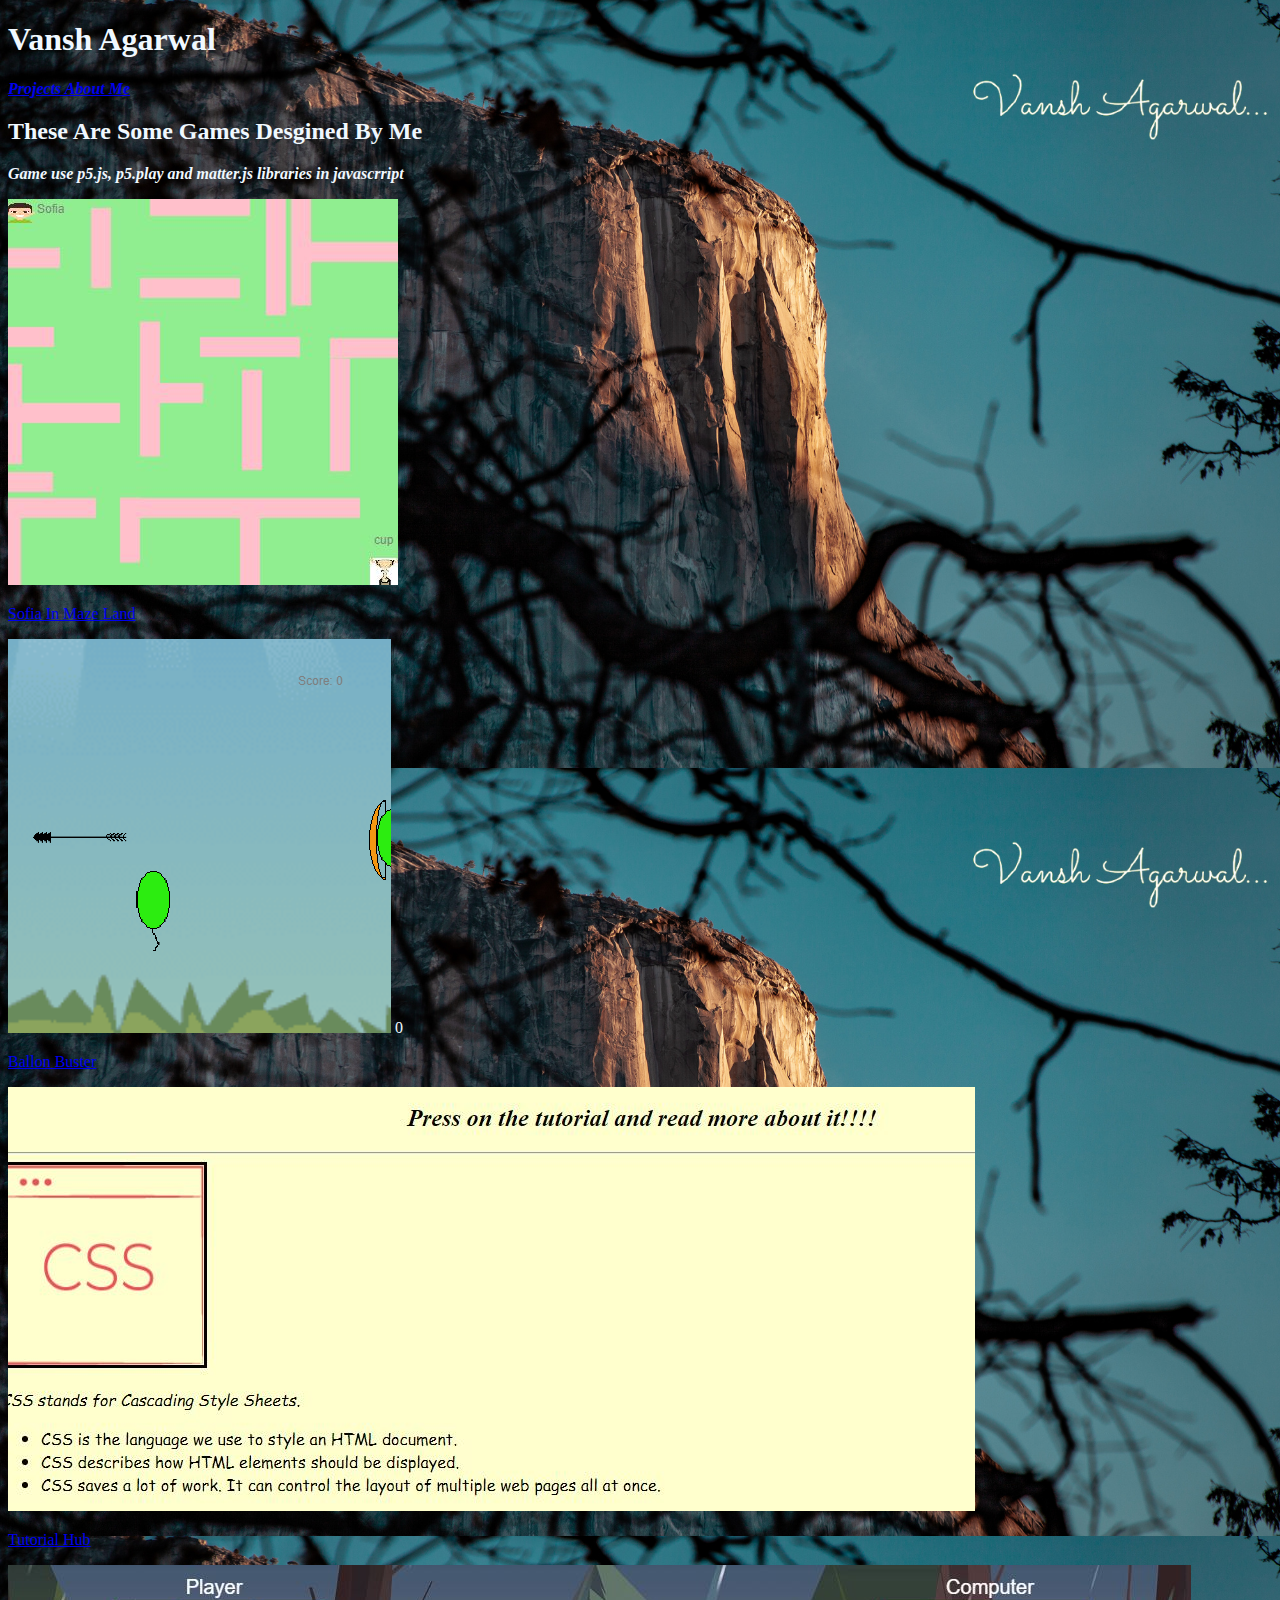
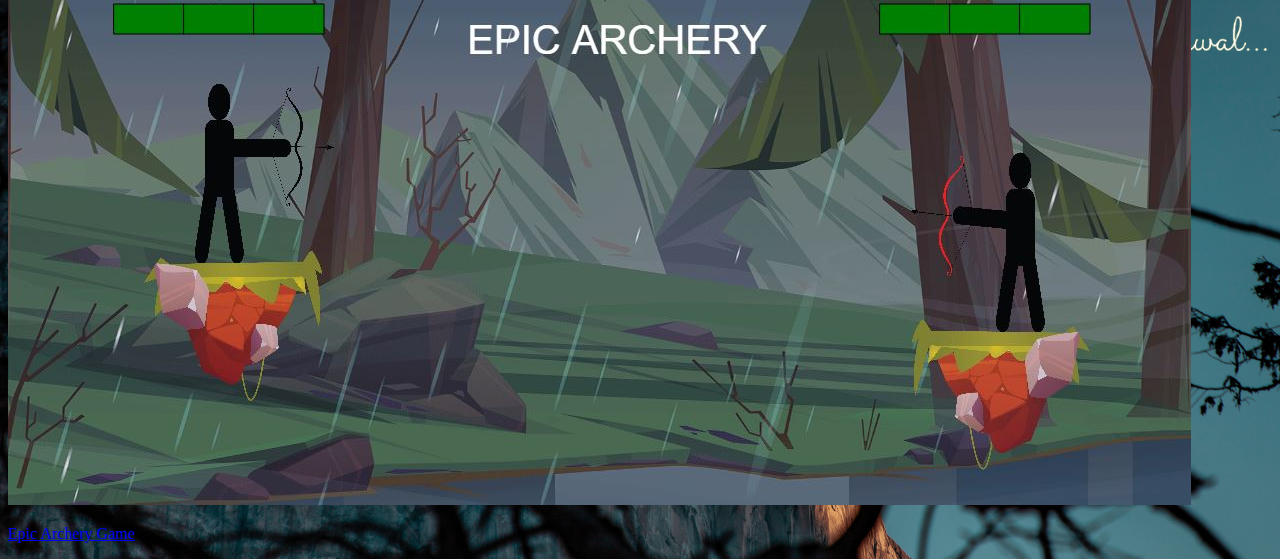
<file: index.html>
<!DOCTYPE html>
<html>
  <head>
    <link rel="stylesheet" href="style.css">
    <title> Vansh Agarwal Portfolio </title>
  </head>
  <body>
    <p> <h1> Vansh Agarwal </h1> <p>
    
    
  <a href = "projects.html" 
       <p> <b> <i> Projects        About Me </b> </i> </p> </a>
<p> <h2> These Are Some Games Desgined By Me </h2> <p>
    <p> <b> <i> Game use p5.js, p5.play and matter.js libraries in javascrript  </i> </b> </p>
    
 <img src="Capture.JPG"/>
  <p> <b> <i>  </i> </b> </p>

  
  
      
  
  <a href = "https://studio.code.org/projects/gamelab/W2kMkrQVdchDUkPXqAn9VuPVK1WxwQ2FMoxMz2pSvcc" 
     <p> Sofia In Maze Land  </p> </a>
  
<img src="Screenshot-(231).png"/>
0<a href = "https://vanshagarwal194.github.io/PRO---15/" 
   <p> <b> <i>  </i> </b> </p> Ballon Buster </i> </b> </p>
    

<img src="Capture-2.JPG"/>
<a href = "https://studio.code.org/projects/weblab/2Ta8NeHKfeEN5-iBh4b_xNJi6JKJFLMUiCQjDM9yzCs" 
   <p> <b> <i>  </i> </b> </p> Tutorial Hub </i> </b> </p>

<img src="EPIC-ARCHERY.JPG"/>
<a href = "https://vanshagarwal194.github.io/PRO---29/" 
   <p> <b> <i>  </i> </b> </p> Epic Archery Game </i> </b> </p>

  </body>
</html>
</file>
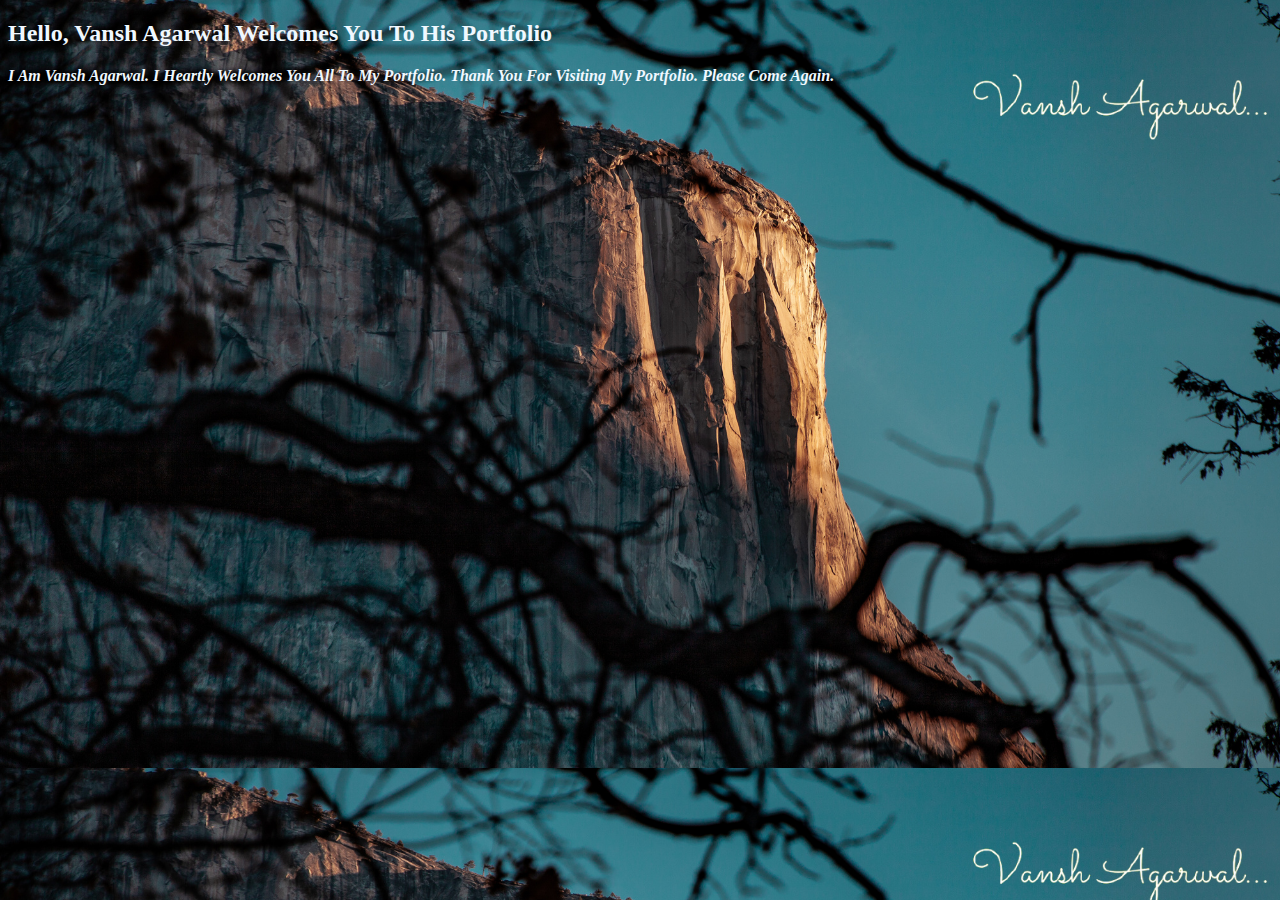
<file: projects.html>
<!DOCTYPE html>
<html>
  <head>
    
  </head>
  <body>
    <style>
      body {
        background-image: url("Teal-and-Orange-Simple-Light-Blogger-Portfolio---Resume-Website.png");
        color: aliceblue
      }
    </style>
    <p> <h2> Hello, Vansh Agarwal Welcomes You To His Portfolio </h2> <p>
    <p> <b> <i> I Am Vansh Agarwal. I Heartly Welcomes You All To My Portfolio. Thank You For Visiting My Portfolio. Please Come Again.  </i> </b> </p>
  </body>
</html>
</file>
<file: style.css>
body {
    background-image: url("Teal-and-Orange-Simple-Light-Blogger-Portfolio---Resume-Website.png");
    color: aliceblue
      
  }
  
  
  
  a:link {
    background-color: transparent;
  }
  
  a:hover {
    background-color: white;
    transform: scale(2)
  }
  
  a:active {
    background: white;
    color: aqua;
  }
</file>
